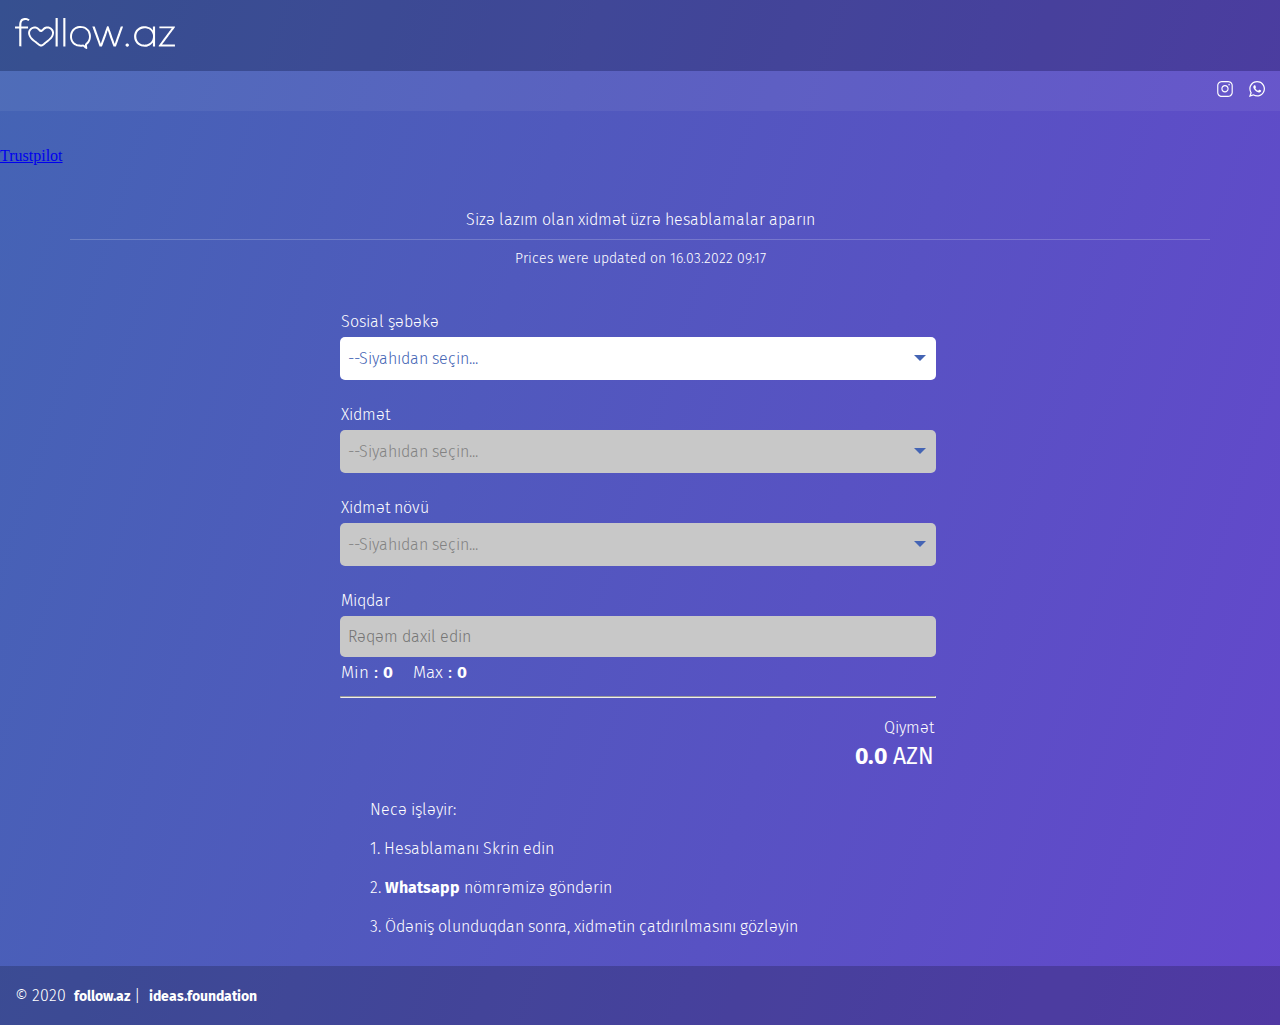
<file: index.html>
<!doctype html>
<html>
    <head>
        <title>Promote your social accounts | Panel services</title>
        <meta charset="utf-8">
        <meta name="viewport" content="width=device-width, initial-scale=1, shrink-to-fit=no">
        <link rel="canonical" href="https://follow.az">
        <link href="https://fonts.googleapis.com/css2?family=Fira+Sans:ital,wght@0,100;0,200;0,300;0,400;0,500;0,600;0,700;0,800;0,900;1,100;1,200;1,300;1,400;1,500;1,600;1,700;1,800;1,900&display=swap" rel="stylesheet">
        <link rel="stylesheet" type="text/css" href="css/app.css">
        <link rel="icon" href="/images/favicon.ico">
        <meta name="description" content="You can pay for 1k followers or 20k likes or 500k views. Just calculate the price of service you need, pay and wait." />
    	<meta name="keywords" content="followaz, follow, panel, instagram, facebook, services, youtube, telegram, pinterest, followers, increase, xidmetler, panelxidmeti, abone, izlenme, beyenme, yorum, comments, pay" />
        <meta property="og:title" content="Promote your social accounts | Panel services" />
        <meta name="twitter:card" content="summary_large_image" />
	<meta property="og:type" content="website" />
	<meta property="og:description" content="You can pay for 1k followers or 20k likes or 500k views. Just calculate the price of service you need, pay and wait." />
        <meta property="og:url" content="https://follow.az" />
        <meta itemprop="image" content="/images/followaz.jpg" />
        <meta property="og:image" content="/images/followaz.jpg" />
	
	<script src="//code.jivosite.com/widget/5KEJBolkWM" async></script>
	<!-- TrustBox script -->
	<script type="text/javascript" src="//widget.trustpilot.com/bootstrap/v5/tp.widget.bootstrap.min.js" async></script>
	<!-- End TrustBox script -->
	    
    </head>
    <body>
        <div class="header">
            <img src="images/logo.svg" class="logo-img" onclick="openMainPage()">
            <!-- <div class="lang-container">
                <div class="lang-content" onclick="showLangContent()" tabindex="0" onblur="hideLangContent()">
                    <img src="images/az.png" class="lang-az-img">
                    <div class="lang" id="lang">
                        <img src="images/en.png" class="lang-en-img" onclick="openEn()">
                        <hr class="lang-border">
                        <img src="images/ru.png" class="lang-ru-img" onclick="openRu()">
                    </div>
                </div>
            </div> -->
        </div>

        <div class="sub-header">
            <img src="images/instagram.svg" class="social-button-1" onclick="openInstagram()">
            <img src="images/whatsapp.svg" class="social-button-2" onclick="openWhatsApp()">
        </div>
			<br><br>
			<!-- TrustBox widget - Micro Review Count -->
			<div class="trustpilot-widget" data-locale="en-US" data-template-id="5419b6a8b0d04a076446a9ad" data-businessunit-id="6103e99eda9bf2001d61f63e" data-style-height="24px" data-style-width="100%" data-theme="dark">
			<a href="https://www.trustpilot.com/review/follow.az" target="_blank" rel="noopener">Trustpilot</a>
			</div>
			<!-- End TrustBox widget -->

        <div class="text-header">
            <p class="text-header-first">Sizə lazım olan xidmət üzrə hesablamalar aparın</p>
            <p class="text-header-second">Prices were updated on 16.03.2022 09:17</p>
        </div>

        <div class="input-container">
            <p class="inputs-header">Sosial şəbəkə</p>
            <div class="custom-select" id="custom-select-1" onclick="openSocialNetworkElement()" tabindex="0" onblur="hideDialog()">
                <p class="social-network-first-text" id="social-network-first-text">--Siyahıdan seçin...</p>
                <div class="social-network-list" id="social-network-list"></div>
            </div>

            <p class="inputs-header" id="service-input-header">Xidmət</p>
            <div class="custom-select custom-select-disabled" id="custom-select-2" onclick="openServiceElement()" tabindex="0" onblur="hideDialog()">
                <p class="service-first-text" id="service-first-text">--Siyahıdan seçin...</p>
                <div class="service-list" id="service-list"></div>
            </div>

            <p class="inputs-header">Xidmət növü</p>
            <div class="custom-select custom-select-disabled" id="custom-select-3" onclick="openServiceSubElement()" tabindex="0" onblur="hideDialog()">
                <p class="service-sub-first-text" id="service-sub-first-text">--Siyahıdan seçin...</p>
                <div class="service-sub-list" id="service-sub-list"></div>
            </div>

            <p class="inputs-header">Miqdar</p>
            <input type="tel" class="order order-input-disabled" disabled id="order" placeholder="Rəqəm daxil edin" onkeyup="calculatePriceFromImput()"/>
            <p class="min-max-text"><span style="font-weight:300">Min</span>&nbsp;:&nbsp;<span id="min-text">0</span>&nbsp;&nbsp;&nbsp;&nbsp;<span style="font-weight:300">Max</span>&nbsp;:&nbsp;<span id="max-text">0</span></p>
            
            <hr class="border"/>
            <p class="price-header">Qiymət</p>
            <p class="price-text"><span id="price-text">0.0</span>&nbsp;AZN</p>
        </div>

        <div class="sub-footer">
            <p class="sub-footer-text">Necə işləyir:</p>
            <p class="sub-footer-text">1. Hesablamanı Skrin edin</p>
            <p class="sub-footer-text">2. <a href="https://wa.me/994504600460" class="sub-footer-wp-link" target="_blank">Whatsapp</a> nömrəmizə göndərin </p>
            <p class="sub-footer-text">3. Ödəniş olunduqdan sonra, xidmətin çatdırılmasını gözləyin</p>
        </div>

        <div class="footer">
            <p class="footer-text">©&nbsp;2020&nbsp;
                <a href="https://follow.az" class="follow-link">follow.az</a>&nbsp;|&nbsp;
                <a href="https://ideas.foundation" class="ideas-link" target="_blank">ideas.foundation</a></p>
        </div>

    	<!-- Global site tag (gtag.js) - Google Analytics -->
	<script async src="https://www.googletagmanager.com/gtag/js?id=UA-173961475-1"></script>
	<script>
		window.dataLayer = window.dataLayer || [];
		function gtag(){dataLayer.push(arguments);}
 	 	gtag('js', new Date());
	 	gtag('config', 'UA-173961475-1');
	</script>
        <script type="text/javascript" src="js/jquery-3.4.1.min.js"></script>
        <script type="text/javascript" src="js/app.js"></script>
    </body>
</html>
</file>
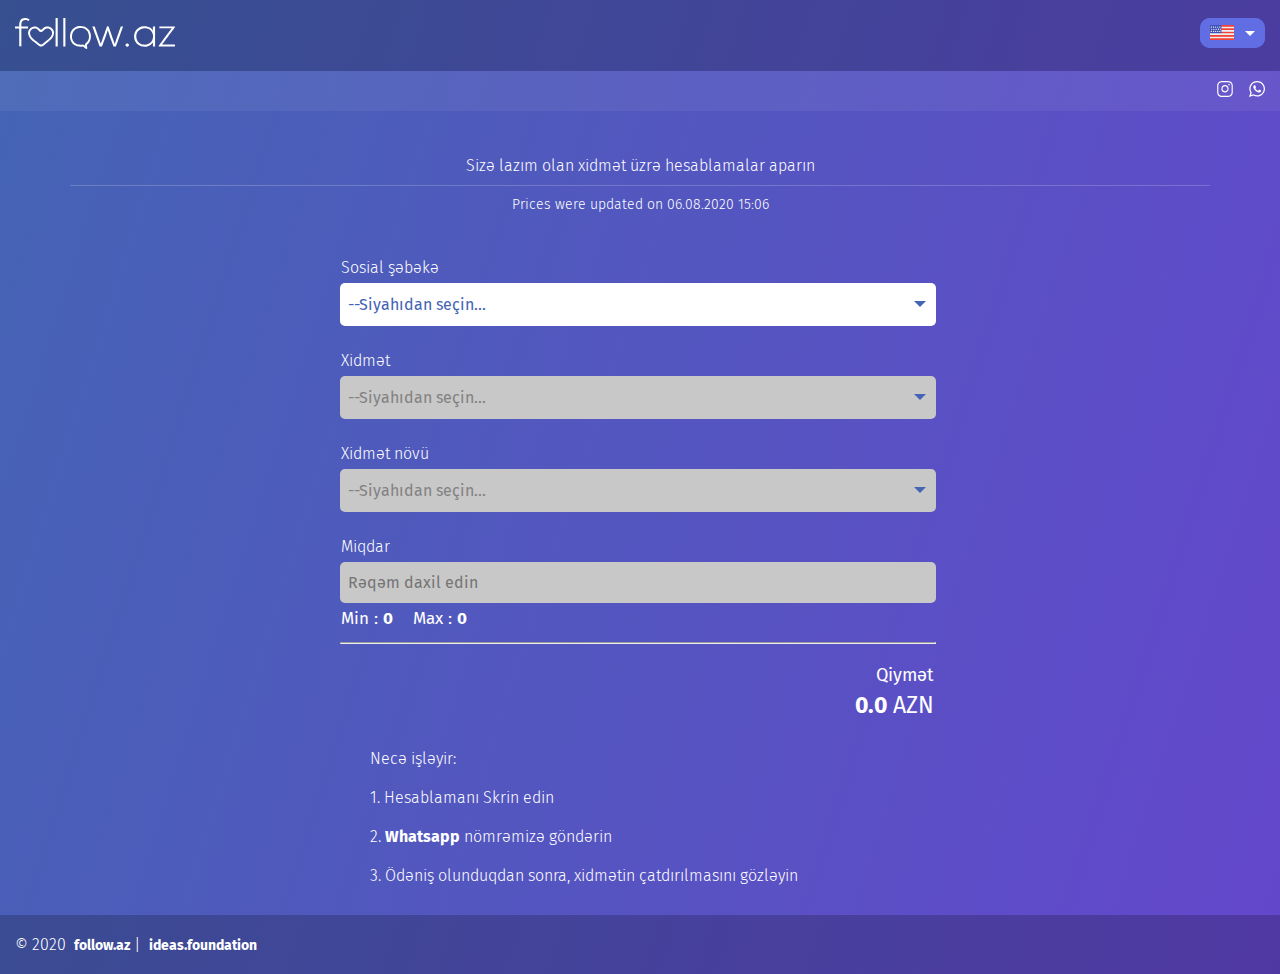
<file: en/index.html>
<!doctype html>
<html>
    <head>
        <title>Promote your social accounts | Panel services</title>
        <meta charset="utf-8">
        <meta name="viewport" content="width=device-width, initial-scale=1, shrink-to-fit=no">
        <link rel="canonical" href="https://follow.az/en">
        <link href="https://fonts.googleapis.com/css2?family=Fira+Sans:ital,wght@0,100;0,200;0,300;0,400;0,500;0,600;0,700;0,800;0,900;1,100;1,200;1,300;1,400;1,500;1,600;1,700;1,800;1,900&display=swap" rel="stylesheet">
        <link rel="stylesheet" type="text/css" href="css/app.css">
        <link rel="icon" href="/images/favicon.ico">
        <meta name="description" content="You can pay for 1k followers or 20k likes or 500k views. Just calculate the price of service you need, pay and wait." />
    	<meta name="keywords" content="followaz, follow, panel, instagram, facebook, services, youtube, telegram, pinterest, followers, increase, xidmetler, panelxidmeti, abone, izlenme, beyenme, yorum, comments, pay" />
        <meta property="og:title" content="Promote your social accounts | Panel services" />
        <meta name="twitter:card" content="summary_large_image" />
	    <meta property="og:type" content="website" />
	    <meta property="og:description" content="You can pay for 1k followers or 20k likes or 500k views. Just calculate the price of service you need, pay and wait." />
        <meta property="og:url" content="https://follow.az/en" />
        <meta itemprop="image" content="/images/followaz.jpg" />
        <meta property="og:image" content="/images/followaz.jpg" />
    </head>
    <body>
        <div class="header">
            <img src="images/logo.svg" class="logo-img" onclick="openMainPage()">
            <div class="lang-container">
                <div class="lang-content" onclick="showLangContent()" tabindex="0" onblur="hideLangContent()">
                    <img src="images/en.png" class="lang-en-img">
                    <div class="lang" id="lang">
                        <img src="images/az.png" class="lang-az-img" onclick="openAz()">
                        <hr class="lang-border">
                        <img src="images/ru.png" class="lang-ru-img" onclick="openRu()">
                    </div>
                </div>
            </div>
        </div>

        <div class="sub-header">
            <img src="images/instagram.svg" class="social-button-1" onclick="openInstagram()">
            <img src="images/whatsapp.svg" class="social-button-2" onclick="openWhatsApp()">
        </div>

        <div class="text-header">
            <p class="text-header-first">Sizə lazım olan xidmət üzrə hesablamalar aparın</p>
            <p class="text-header-second">Prices were updated on 06.08.2020 15:06</p>
        </div>

        <div class="input-container">
            <p class="inputs-header">Sosial şəbəkə</p>
            <div class="custom-select" id="custom-select-1" onclick="openSocialNetworkElement()" tabindex="0" onblur="hideDialog()">
                <p class="social-network-first-text" id="social-network-first-text">--Siyahıdan seçin...</p>
                <div class="social-network-list" id="social-network-list"></div>
            </div>

            <p class="inputs-header" id="service-input-header">Xidmət</p>
            <div class="custom-select custom-select-disabled" id="custom-select-2" onclick="openServiceElement()" tabindex="0" onblur="hideDialog()">
                <p class="service-first-text" id="service-first-text">--Siyahıdan seçin...</p>
                <div class="service-list" id="service-list"></div>
            </div>

            <p class="inputs-header">Xidmət növü</p>
            <div class="custom-select custom-select-disabled" id="custom-select-3" onclick="openServiceSubElement()" tabindex="0" onblur="hideDialog()">
                <p class="service-sub-first-text" id="service-sub-first-text">--Siyahıdan seçin...</p>
                <div class="service-sub-list" id="service-sub-list"></div>
            </div>

            <p class="inputs-header">Miqdar</p>
            <input type="tel" class="order order-input-disabled" disabled id="order" placeholder="Rəqəm daxil edin" onkeyup="calculatePriceFromImput()"/>
            <p class="min-max-text">Min&nbsp;:&nbsp;<span id="min-text">0</span>&nbsp;&nbsp;&nbsp;&nbsp;Max&nbsp;:&nbsp;<span id="max-text">0</span></p>
            
            <hr class="border"/>
            <p class="price-header">Qiymət</p>
            <p class="price-text"><span id="price-text">0.0</span>&nbsp;AZN</p>
        </div>

        <div class="sub-footer">
            <p class="sub-footer-text">Necə işləyir:</p>
            <p class="sub-footer-text">1. Hesablamanı Skrin edin</p>
            <p class="sub-footer-text">2. <a href="https://wa.me/13024992023" class="sub-footer-wp-link" target="_blank">Whatsapp</a> nömrəmizə göndərin </p>
            <p class="sub-footer-text">3. Ödəniş olunduqdan sonra, xidmətin çatdırılmasını gözləyin</p>
        </div>

        <div class="footer">
            <p class="footer-text">©&nbsp;2020&nbsp;
                <a href="https://follow.az" class="follow-link">follow.az</a>&nbsp;|&nbsp;
                <a href="https://ideas.foundation" class="ideas-link" target="_blank">ideas.foundation</a></p>
        </div>

	<!-- Global site tag (gtag.js) - Google Analytics -->
	<script async src="https://www.googletagmanager.com/gtag/js?id=UA-173961475-1"></script>
	<script>
		window.dataLayer = window.dataLayer || [];
		function gtag(){dataLayer.push(arguments);}
 	 	gtag('js', new Date());
	 	gtag('config', 'UA-173961475-1');
	</script>
        <script type="text/javascript" src="js/jquery-3.4.1.min.js"></script>
        <script type="text/javascript" src="js/app.js"></script>
    </body>
</html>
</file>
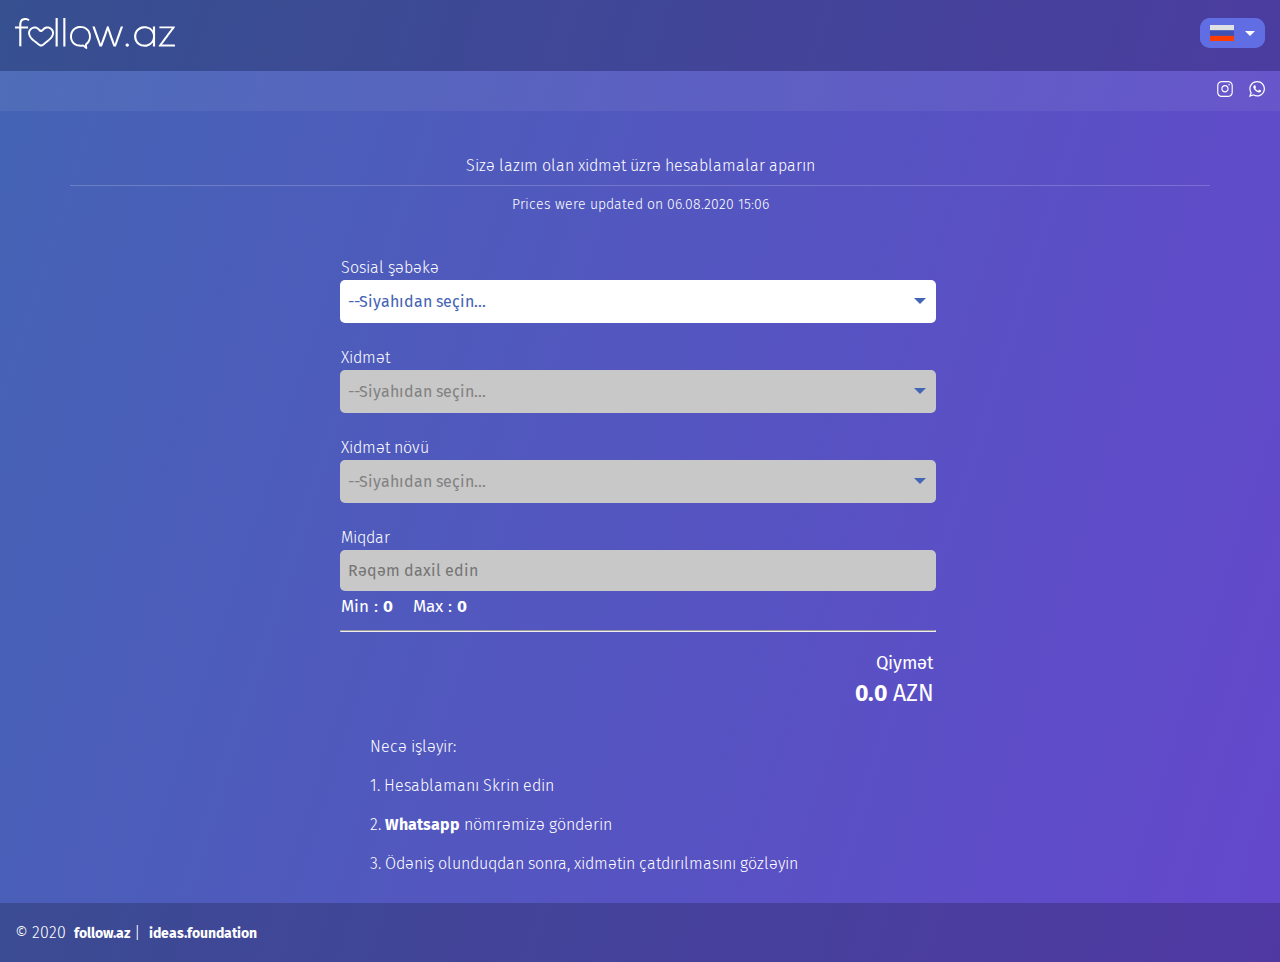
<file: ru/index.html>
<!doctype html>
<html>
    <head>
        <title>Promote your social accounts | Panel services</title>
        <meta charset="utf-8">
        <meta name="viewport" content="width=device-width, initial-scale=1, shrink-to-fit=no">
        <link rel="canonical" href="https://follow.az/ru">
        <link href="https://fonts.googleapis.com/css2?family=Fira+Sans:ital,wght@0,100;0,200;0,300;0,400;0,500;0,600;0,700;0,800;0,900;1,100;1,200;1,300;1,400;1,500;1,600;1,700;1,800;1,900&display=swap" rel="stylesheet">
        <link rel="stylesheet" type="text/css" href="css/app.css">
        <link rel="icon" href="/images/favicon.ico">
        <meta name="description" content="You can pay for 1k followers or 20k likes or 500k views. Just calculate the price of service you need, pay and wait." />
    	<meta name="keywords" content="followaz, follow, panel, instagram, facebook, services, youtube, telegram, pinterest, followers, increase, xidmetler, panelxidmeti, abone, izlenme, beyenme, yorum, comments, pay" />
        <meta property="og:title" content="Promote your social accounts | Panel services" />
        <meta name="twitter:card" content="summary_large_image" />
	    <meta property="og:type" content="website" />
	    <meta property="og:description" content="You can pay for 1k followers or 20k likes or 500k views. Just calculate the price of service you need, pay and wait." />
        <meta property="og:url" content="https://follow.az/ru" />
        <meta itemprop="image" content="/images/followaz.jpg" />
        <meta property="og:image" content="/images/followaz.jpg" />
    </head>
    <body>
        <div class="header">
            <img src="images/logo.svg" class="logo-img" onclick="openMainPage()">
            <div class="lang-container">
                <div class="lang-content" onclick="showLangContent()" tabindex="0" onblur="hideLangContent()">
                    <img src="images/ru.png" class="lang-ru-img">
                    <div class="lang" id="lang">
                        <img src="images/az.png" class="lang-az-img" onclick="openAz()">
                        <hr class="lang-border">
                        <img src="images/en.png" class="lang-en-img" onclick="openEn()">
                    </div>
                </div>
            </div>
        </div>

        <div class="sub-header">
            <img src="images/instagram.svg" class="social-button-1" onclick="openInstagram()">
            <img src="images/whatsapp.svg" class="social-button-2" onclick="openWhatsApp()">
        </div>

        <div class="text-header">
            <p class="text-header-first">Sizə lazım olan xidmət üzrə hesablamalar aparın</p>
            <p class="text-header-second">Prices were updated on 06.08.2020 15:06</p>
        </div>

        <div class="input-container">
            <p class="inputs-header">Sosial şəbəkə</p>
            <div class="custom-select" id="custom-select-1" onclick="openSocialNetworkElement()" tabindex="0" onblur="hideDialog()">
                <p class="social-network-first-text" id="social-network-first-text">--Siyahıdan seçin...</p>
                <div class="social-network-list" id="social-network-list"></div>
            </div>

            <p class="inputs-header" id="service-input-header">Xidmət</p>
            <div class="custom-select custom-select-disabled" id="custom-select-2" onclick="openServiceElement()" tabindex="0" onblur="hideDialog()">
                <p class="service-first-text" id="service-first-text">--Siyahıdan seçin...</p>
                <div class="service-list" id="service-list"></div>
            </div>

            <p class="inputs-header">Xidmət növü</p>
            <div class="custom-select custom-select-disabled" id="custom-select-3" onclick="openServiceSubElement()" tabindex="0" onblur="hideDialog()">
                <p class="service-sub-first-text" id="service-sub-first-text">--Siyahıdan seçin...</p>
                <div class="service-sub-list" id="service-sub-list"></div>
            </div>

            <p class="inputs-header">Miqdar</p>
            <input type="tel" class="order order-input-disabled" disabled id="order" placeholder="Rəqəm daxil edin" onkeyup="calculatePriceFromImput()"/>
            <p class="min-max-text">Min&nbsp;:&nbsp;<span id="min-text">0</span>&nbsp;&nbsp;&nbsp;&nbsp;Max&nbsp;:&nbsp;<span id="max-text">0</span></p>
            
            <hr class="border"/>
            <p class="price-header">Qiymət</p>
            <p class="price-text"><span id="price-text">0.0</span>&nbsp;AZN</p>
        </div>

        <div class="sub-footer">
            <p class="sub-footer-text">Necə işləyir:</p>
            <p class="sub-footer-text">1. Hesablamanı Skrin edin</p>
            <p class="sub-footer-text">2. <a href="https://wa.me/13024992023" class="sub-footer-wp-link" target="_blank">Whatsapp</a> nömrəmizə göndərin </p>
            <p class="sub-footer-text">3. Ödəniş olunduqdan sonra, xidmətin çatdırılmasını gözləyin</p>
        </div>

        <div class="footer">
            <p class="footer-text">©&nbsp;2020&nbsp;
                <a href="https://follow.az" class="follow-link">follow.az</a>&nbsp;|&nbsp;
                <a href="https://ideas.foundation" class="ideas-link" target="_blank">ideas.foundation</a></p>
        </div>

        <script type="text/javascript" src="js/jquery-3.4.1.min.js"></script>
        <script type="text/javascript" src="js/app.js"></script>
    </body>
</html>
</file>
<file: css/app.css>
html body{
    margin: 0;
    padding: 0;
    background: linear-gradient(107.56deg, #4464B4 0%, #6447CC 100%);
}

.input-container{
    width: 600px;
    height: auto;
    margin: 0 auto;
}

.inputs-header{
    font-family: 'Fira Sans', sans-serif;
    font-weight: 300;
    font-size: 16px;
    padding: 0 0 3px 1px;
    margin: 0 0 3px 0;
    color: #fff;
    width: 99%;
}

.min-max-text{
    font-family: 'Fira Sans', sans-serif;
    font-weight: normal;
    font-size: 17px;
    padding: 5px 0 3px 1px;
    margin: 0;
    color: #fff;
    width: 99%;
}

.border{
    width: 99%;
    margin: 10px 0 0 0; 
}

.price-header{
    font-family: 'Fira Sans', sans-serif;
    font-weight: normal;
    font-size: 16px;
    font-weight:300;
    padding: 0;
    margin: 20px 0 0 0;
    color: #fff;
    width: 99%;
    text-align: right;
}

.price-text{
    font-family: 'Fira Sans', sans-serif;
    font-weight: normal;
    font-size: 23px;
    padding: 0;
    margin: 5px 0 0 0;
    color: #fff;
    width: 99%;
    text-align: right;
}

#price-text{
    font-size: 23px;
    font-weight: bold;
}

#min-text, #max-text{
    font-weight: bold;
}

.custom-select{
    width: 98%;
    background-color: white;
    padding: 12px 0 12px 8px;
    font-style: normal;
    font-weight: 300;
    font-size: 16px;
    color: #4464B4;
    border-radius: 5px;
    cursor: pointer;
    font-family: 'Fira Sans', sans-serif;
    position: relative;
    margin-bottom: 25px;
    outline: none;
}

.custom-select-disabled{
    color: #828282;
    cursor: default;
    background-color: #C8C8C8;
}

.custom-select-hide{
    display: none;
}

.custom-select:after {
    position: absolute;
    content: "";
    top: 18px;
    right: 10px;
    width: 0;
    height: 0;
    border: 6px solid transparent;
    border-color: #4464B4 transparent transparent transparent;
}

.social-network-first-text{
    width: 96%;
    padding: 0;
    margin: 0;
}

.social-network-list{
    position: absolute;
    background-color: #fff;
    height: auto;
    display: none;
    z-index: 1000;
    width: 100%;
    left: 0;
    top: 44px;
    border-radius: 5px;
    -webkit-box-shadow: 0px 3px 3px 0px rgba(0,0,0,0.3);
    -moz-box-shadow: 0px 3px 3px 0px rgba(0,0,0,0.3);
    box-shadow: 0px 3px 3px 0px rgba(0,0,0,0.3);
}

.social-network-other-text{
    font-style: normal;
    padding: 10px;
    margin: 0;
    border-bottom: 1px solid #DBE3EF;
    transition-duration: 0.2s;
}

.social-network-other-text:hover{
    background-color: #DBE3EF;
}

.service-first-text{
    width: 96%;
    padding: 0;
    margin: 0;
}

.service-list{
    position: absolute;
    background-color: #fff;
    height: auto;
    display: none;
    z-index: 999;
    width: 100%;
    left: 0;
    top: 44px;
    border-radius: 5px;
    -webkit-box-shadow: 0px 3px 3px 0px rgba(0,0,0,0.3);
    -moz-box-shadow: 0px 3px 3px 0px rgba(0,0,0,0.3);
    box-shadow: 0px 3px 3px 0px rgba(0,0,0,0.3);
}

.service-other-text{
    font-style: normal;
    padding: 10px;
    margin: 0;
    border-bottom: 1px solid #DBE3EF;
    transition-duration: 0.2s;
}

.service-other-text:hover{
    background-color: #DBE3EF;
}

.service-sub-first-text{
    width: 96%;
    padding: 0;
    margin: 0;
    white-space: nowrap; 
    overflow: hidden;
}

.service-sub-list{
    position: absolute;
    background-color: #fff;
    height: auto;
    display: none;
    z-index: 998;
    width: 100%;
    left: 0;
    top: 44px;
    border-radius: 5px;
    -webkit-box-shadow: 0px 3px 3px 0px rgba(0,0,0,0.3);
    -moz-box-shadow: 0px 3px 3px 0px rgba(0,0,0,0.3);
    box-shadow: 0px 3px 3px 0px rgba(0,0,0,0.3);
}

.service-sub-other-text{
    font-style: normal;
    padding: 10px;
    margin: 0;
    border-bottom: 1px solid #DBE3EF;
    transition-duration: 0.2s;
}

.service-sub-other-text:hover{
    background-color: #DBE3EF;
}

.order{
    width: 96.7%;
    padding: 11px 8px;
    outline: none;
    border: none;
    font-style: normal;
    font-weight: 300;
    font-size: 16px;
    border-radius: 5px;
    font-family: 'Fira Sans', sans-serif;
}

.order-input-disabled{
    color: #828282;
    background-color: #C8C8C8;
}

@media (max-width: 600px) {
    .input-container{
        width: 90%;
    }

    .sub-footer{
        width: 90%;
    }

    .sub-header{
        text-align: left!important;
    }
}

.header{
    width: 100%;
    background-color: rgba(0,0,0,.2);
    position: relative;
}

.sub-header{
    width: 100%;
    background-color: rgba(255,255,255,.06);
    height: auto;
    text-align: right;
}

.text-header{
    max-width: 1140px;
    height: auto;
    margin: 35px auto;
    text-align: center;
}

.text-header-first{
    padding: 10px 15px;
    margin: 0;
    font-family: 'Fira Sans', sans-serif;
    font-weight: 300;
    font-size: 16px;
    color: #fff;
    border-bottom: 1px solid rgba(255,255,255,.2);
}

.text-header-second{
    padding: 10px 15px;
    margin: 0;
    font-family: 'Fira Sans', sans-serif;
    font-weight: 300;
    font-size: 14px;
    color: #fff;
}

.logo-img{
    width: 160px;
    margin: 18px 15px;
    cursor: pointer;
}

.social-button-1{
    width: 16px;
    margin: 10px 7px 10px 15px;
    cursor: pointer;
}

.social-button-2{
    width: 16px;
    margin: 10px 15px 10px 5px;
    cursor: pointer;
}

.sub-footer{
    max-width: 550px;
    height: auto;
    margin: 20px auto;
}

.sub-footer-text{
    padding: 10px 5px;
    margin: 0;
    font-family: 'Fira Sans', sans-serif;
    font-weight: 300;
    font-size: 16px;
    color: #fff;
}

.sub-footer-wp-link{
    font-weight: bold;
    text-decoration: none;
    color: #fff;
}

.sub-footer-wp-link:hover{
    text-decoration: underline;
}

.footer{
    background-color: rgba(0,0,0,.2);
    width: 100%;
    padding: 20px 0;
}

.footer-text{
    padding: 0;
    margin: 0;
    font-family: 'Fira Sans', sans-serif;
    font-weight: 300;
    font-size: 16px;
    color: #fff;
    margin: 0 15px;
}

.follow-link{
    font-size: 14px;
    font-weight: bold;
    text-decoration: none;
    color: #fff;
}

.ideas-link{
    font-size: 14px;
    font-weight: bold;
    text-decoration: none;
    color: #fff;
}

.follow-link:hover{
    text-decoration: underline;
}

.ideas-link:hover{
    text-decoration: underline;
}

.lang-container{
    width: 65px;
    height: 30px;
    background: #616EE3;
    border-radius: 10px;
    position: absolute;
    top: 18px;
    right: 15px;
    cursor: pointer;
}

.lang-content{
    background: #616EE3;
    border-radius: 10px;
    height: 30px;
    position: relative;
    outline: none;
}

.lang{
    width: 65px;
    height: auto;
    padding: 5px 0;
    position: absolute;
    top: 31px;
    display: none;
    background: #616EE3;
    border-radius: 10px;
    cursor: default;
}

.lang-content:after {
    position: absolute;
    content: "";
    top: 13px;
    right: 10px;
    width: 0;
    height: 0;
    border: 5px solid transparent;
    border-color: #fff transparent transparent transparent;
}

.lang-az-img{
    width: 24px;
    margin-left: 10px;
    margin-top: 7px;
    cursor: pointer;
}

.lang-en-img{
    width: 24px;
    margin-left: 10px;
    cursor: pointer;
}

.lang-ru-img{
    width: 24px;
    margin-left: 10px;
    cursor: pointer;
    margin-top: 5px;
}

.lang-border{
    padding: 0;
    margin: 0;
    border-color: rgba(255,255,255,.1)
}
</file>
<file: en/css/app.css>
html body{
    margin: 0;
    padding: 0;
    background: linear-gradient(107.56deg, #4464B4 0%, #6447CC 100%);
}

.input-container{
    width: 600px;
    height: auto;
    margin: 0 auto;
}

.inputs-header{
    font-family: 'Fira Sans', sans-serif;
    font-weight: 300;
    font-size: 16px;
    padding: 0 0 3px 1px;
    margin: 0 0 3px 0;
    color: #fff;
    width: 99%;
}

.min-max-text{
    font-family: 'Fira Sans', sans-serif;
    font-weight: normal;
    font-size: 17px;
    padding: 5px 0 3px 1px;
    margin: 0;
    color: #fff;
    width: 99%;
}

.border{
    width: 99%;
    margin: 10px 0 0 0; 
}

.price-header{
    font-family: 'Fira Sans', sans-serif;
    font-weight: normal;
    font-size: 18px;
    padding: 0;
    margin: 20px 0 0 0;
    color: #fff;
    width: 99%;
    text-align: right;
}

.price-text{
    font-family: 'Fira Sans', sans-serif;
    font-weight: normal;
    font-size: 23px;
    padding: 0;
    margin: 5px 0 0 0;
    color: #fff;
    width: 99%;
    text-align: right;
}

#price-text{
    font-size: 23px;
    font-weight: bold;
}

#min-text, #max-text{
    font-weight: bold;
}

.custom-select{
    width: 98%;
    background-color: white;
    padding: 12px 0 12px 8px;
    font-style: normal;
    font-weight: normal;
    font-size: 16px;
    color: #4464B4;
    border-radius: 5px;
    cursor: pointer;
    font-family: 'Fira Sans', sans-serif;
    position: relative;
    margin-bottom: 25px;
    outline: none;
}

.custom-select-disabled{
    color: #828282;
    cursor: default;
    background-color: #C8C8C8;
}

.custom-select-hide{
    display: none;
}

.custom-select:after {
    position: absolute;
    content: "";
    top: 18px;
    right: 10px;
    width: 0;
    height: 0;
    border: 6px solid transparent;
    border-color: #4464B4 transparent transparent transparent;
}

.social-network-first-text{
    width: 96%;
    padding: 0;
    margin: 0;
}

.social-network-list{
    position: absolute;
    background-color: #fff;
    height: auto;
    display: none;
    z-index: 1000;
    width: 100%;
    left: 0;
    top: 44px;
    border-radius: 5px;
    -webkit-box-shadow: 0px 3px 3px 0px rgba(0,0,0,0.3);
    -moz-box-shadow: 0px 3px 3px 0px rgba(0,0,0,0.3);
    box-shadow: 0px 3px 3px 0px rgba(0,0,0,0.3);
}

.social-network-other-text{
    font-style: normal;
    padding: 10px;
    margin: 0;
    border-bottom: 1px solid #DBE3EF;
    transition-duration: 0.2s;
}

.social-network-other-text:hover{
    background-color: #DBE3EF;
}

.service-first-text{
    width: 96%;
    padding: 0;
    margin: 0;
}

.service-list{
    position: absolute;
    background-color: #fff;
    height: auto;
    display: none;
    z-index: 999;
    width: 100%;
    left: 0;
    top: 44px;
    border-radius: 5px;
    -webkit-box-shadow: 0px 3px 3px 0px rgba(0,0,0,0.3);
    -moz-box-shadow: 0px 3px 3px 0px rgba(0,0,0,0.3);
    box-shadow: 0px 3px 3px 0px rgba(0,0,0,0.3);
}

.service-other-text{
    font-style: normal;
    padding: 10px;
    margin: 0;
    border-bottom: 1px solid #DBE3EF;
    transition-duration: 0.2s;
}

.service-other-text:hover{
    background-color: #DBE3EF;
}

.service-sub-first-text{
    width: 96%;
    padding: 0;
    margin: 0;
    white-space: nowrap; 
    overflow: hidden;
}

.service-sub-list{
    position: absolute;
    background-color: #fff;
    height: auto;
    display: none;
    z-index: 998;
    width: 100%;
    left: 0;
    top: 44px;
    border-radius: 5px;
    -webkit-box-shadow: 0px 3px 3px 0px rgba(0,0,0,0.3);
    -moz-box-shadow: 0px 3px 3px 0px rgba(0,0,0,0.3);
    box-shadow: 0px 3px 3px 0px rgba(0,0,0,0.3);
}

.service-sub-other-text{
    font-style: normal;
    padding: 10px;
    margin: 0;
    border-bottom: 1px solid #DBE3EF;
    transition-duration: 0.2s;
}

.service-sub-other-text:hover{
    background-color: #DBE3EF;
}

.order{
    width: 96.7%;
    padding: 11px 8px;
    outline: none;
    border: none;
    font-style: normal;
    font-weight: normal;
    font-size: 16px;
    color: #4464B4;
    border-radius: 5px;
    font-family: 'Fira Sans', sans-serif;
}

.order-input-disabled{
    color: #828282;
    background-color: #C8C8C8;
}

@media (max-width: 600px) {
    .input-container{
        width: 90%;
    }

    .sub-footer{
        width: 90%;
    }

    .sub-header{
        text-align: left!important;
    }
}

.header{
    width: 100%;
    background-color: rgba(0,0,0,.2);
    position: relative;
}

.sub-header{
    width: 100%;
    background-color: rgba(255,255,255,.06);
    height: auto;
    text-align: right;
}

.text-header{
    max-width: 1140px;
    height: auto;
    margin: 35px auto;
    text-align: center;
}

.text-header-first{
    padding: 10px 15px;
    margin: 0;
    font-family: 'Fira Sans', sans-serif;
    font-weight: 300;
    font-size: 16px;
    color: #fff;
    border-bottom: 1px solid rgba(255,255,255,.2);
}

.text-header-second{
    padding: 10px 15px;
    margin: 0;
    font-family: 'Fira Sans', sans-serif;
    font-weight: 300;
    font-size: 14px;
    color: #fff;
}

.logo-img{
    width: 160px;
    margin: 18px 15px;
    cursor: pointer;
}

.social-button-1{
    width: 16px;
    margin: 10px 7px 10px 15px;
    cursor: pointer;
}

.social-button-2{
    width: 16px;
    margin: 10px 15px 10px 5px;
    cursor: pointer;
}

.sub-footer{
    max-width: 550px;
    height: auto;
    margin: 20px auto;
}

.sub-footer-text{
    padding: 10px 5px;
    margin: 0;
    font-family: 'Fira Sans', sans-serif;
    font-weight: 300;
    font-size: 16px;
    color: #fff;
}

.sub-footer-wp-link{
    font-weight: bold;
    text-decoration: none;
    color: #fff;
}

.sub-footer-wp-link:hover{
    text-decoration: underline;
}

.footer{
    background-color: rgba(0,0,0,.2);
    width: 100%;
    padding: 20px 0;
}

.footer-text{
    padding: 0;
    margin: 0;
    font-family: 'Fira Sans', sans-serif;
    font-weight: 300;
    font-size: 16px;
    color: #fff;
    margin: 0 15px;
}

.follow-link{
    font-size: 14px;
    font-weight: bold;
    text-decoration: none;
    color: #fff;
}

.ideas-link{
    font-size: 14px;
    font-weight: bold;
    text-decoration: none;
    color: #fff;
}

.follow-link:hover{
    text-decoration: underline;
}

.ideas-link:hover{
    text-decoration: underline;
}

.lang-container{
    width: 65px;
    height: 30px;
    background: #616EE3;
    border-radius: 10px;
    position: absolute;
    top: 18px;
    right: 15px;
    cursor: pointer;
}

.lang-content{
    background: #616EE3;
    border-radius: 10px;
    height: 30px;
    position: relative;
    outline: none;
}

.lang{
    width: 65px;
    height: auto;
    padding: 5px 0;
    position: absolute;
    top: 31px;
    display: none;
    background: #616EE3;
    border-radius: 10px;
    cursor: default;
}

.lang-content:after {
    position: absolute;
    content: "";
    top: 13px;
    right: 10px;
    width: 0;
    height: 0;
    border: 5px solid transparent;
    border-color: #fff transparent transparent transparent;
}

.lang-az-img{
    width: 24px;
    margin-left: 10px;
    cursor: pointer;
}

.lang-en-img{
    width: 24px;
    margin-left: 10px;
    margin-top: 7px;
    cursor: pointer;
}

.lang-ru-img{
    width: 24px;
    cursor: pointer;
    margin-top: 5px;
    margin-left: 10px;
}

.lang-border{
    padding: 0;
    margin: 0;
    border-color: rgba(255,255,255,.1)
}
</file>
<file: ru/css/app.css>
html body{
    margin: 0;
    padding: 0;
    background: linear-gradient(107.56deg, #4464B4 0%, #6447CC 100%);
}

.input-container{
    width: 600px;
    height: auto;
    margin: 0 auto;
}

.inputs-header{
    font-family: 'Fira Sans', sans-serif;
    font-weight: 300;
    font-size: 16px;
    padding: 0 0 3px 1px;
    margin: 0;
    color: #fff;
    width: 99%;
}

.min-max-text{
    font-family: 'Fira Sans', sans-serif;
    font-weight: normal;
    font-size: 17px;
    padding: 5px 0 3px 1px;
    margin: 0;
    color: #fff;
    width: 99%;
}

.border{
    width: 99%;
    margin: 10px 0 0 0; 
}

.price-header{
    font-family: 'Fira Sans', sans-serif;
    font-weight: normal;
    font-size: 18px;
    padding: 0;
    margin: 20px 0 0 0;
    color: #fff;
    width: 99%;
    text-align: right;
}

.price-text{
    font-family: 'Fira Sans', sans-serif;
    font-weight: normal;
    font-size: 23px;
    padding: 0;
    margin: 5px 0 0 0;
    color: #fff;
    width: 99%;
    text-align: right;
}

#price-text{
    font-size: 23px;
    font-weight: bold;
}

#min-text, #max-text{
    font-weight: bold;
}

.custom-select{
    width: 98%;
    background-color: white;
    padding: 12px 0 12px 8px;
    font-style: normal;
    font-weight: normal;
    font-size: 16px;
    color: #4464B4;
    border-radius: 5px;
    cursor: pointer;
    font-family: 'Fira Sans', sans-serif;
    position: relative;
    margin-bottom: 25px;
    outline: none;
}

.custom-select-disabled{
    color: #828282;
    cursor: default;
    background-color: #C8C8C8;
}

.custom-select-hide{
    display: none;
}

.custom-select:after {
    position: absolute;
    content: "";
    top: 18px;
    right: 10px;
    width: 0;
    height: 0;
    border: 6px solid transparent;
    border-color: #4464B4 transparent transparent transparent;
}

.social-network-first-text{
    width: 96%;
    padding: 0;
    margin: 0;
}

.social-network-list{
    position: absolute;
    background-color: #fff;
    height: auto;
    display: none;
    z-index: 1000;
    width: 100%;
    left: 0;
    top: 44px;
    border-radius: 5px;
    -webkit-box-shadow: 0px 3px 3px 0px rgba(0,0,0,0.3);
    -moz-box-shadow: 0px 3px 3px 0px rgba(0,0,0,0.3);
    box-shadow: 0px 3px 3px 0px rgba(0,0,0,0.3);
}

.social-network-other-text{
    font-style: normal;
    padding: 10px;
    margin: 0;
    border-bottom: 1px solid #DBE3EF;
    transition-duration: 0.2s;
}

.social-network-other-text:hover{
    background-color: #DBE3EF;
}

.service-first-text{
    width: 96%;
    padding: 0;
    margin: 0;
}

.service-list{
    position: absolute;
    background-color: #fff;
    height: auto;
    display: none;
    z-index: 999;
    width: 100%;
    left: 0;
    top: 44px;
    border-radius: 5px;
    -webkit-box-shadow: 0px 3px 3px 0px rgba(0,0,0,0.3);
    -moz-box-shadow: 0px 3px 3px 0px rgba(0,0,0,0.3);
    box-shadow: 0px 3px 3px 0px rgba(0,0,0,0.3);
}

.service-other-text{
    font-style: normal;
    padding: 10px;
    margin: 0;
    border-bottom: 1px solid #DBE3EF;
    transition-duration: 0.2s;
}

.service-other-text:hover{
    background-color: #DBE3EF;
}

.service-sub-first-text{
    width: 96%;
    padding: 0;
    margin: 0;
    white-space: nowrap; 
    overflow: hidden;
}

.service-sub-list{
    position: absolute;
    background-color: #fff;
    height: auto;
    display: none;
    z-index: 998;
    width: 100%;
    left: 0;
    top: 44px;
    border-radius: 5px;
    -webkit-box-shadow: 0px 3px 3px 0px rgba(0,0,0,0.3);
    -moz-box-shadow: 0px 3px 3px 0px rgba(0,0,0,0.3);
    box-shadow: 0px 3px 3px 0px rgba(0,0,0,0.3);
}

.service-sub-other-text{
    font-style: normal;
    padding: 10px;
    margin: 0;
    border-bottom: 1px solid #DBE3EF;
    transition-duration: 0.2s;
}

.service-sub-other-text:hover{
    background-color: #DBE3EF;
}

.order{
    width: 96.7%;
    padding: 11px 8px;
    outline: none;
    border: none;
    font-style: normal;
    font-weight: normal;
    font-size: 16px;
    color: #4464B4;
    border-radius: 5px;
    font-family: 'Fira Sans', sans-serif;
}

.order-input-disabled{
    color: #828282;
    background-color: #C8C8C8;
}

@media (max-width: 600px) {
    .input-container{
        width: 90%;
    }

    .sub-footer{
        width: 90%;
    }

    .sub-header{
        text-align: left!important;
    }
}

.header{
    width: 100%;
    background-color: rgba(0,0,0,.2);
    position: relative;
}

.sub-header{
    width: 100%;
    background-color: rgba(255,255,255,.06);
    height: auto;
    text-align: right;
}

.text-header{
    max-width: 1140px;
    height: auto;
    margin: 35px auto;
    text-align: center;
}

.text-header-first{
    padding: 10px 15px;
    margin: 0;
    font-family: 'Fira Sans', sans-serif;
    font-weight: 300;
    font-size: 16px;
    color: #fff;
    border-bottom: 1px solid rgba(255,255,255,.2);
}

.text-header-second{
    padding: 10px 15px;
    margin: 0;
    font-family: 'Fira Sans', sans-serif;
    font-weight: 300;
    font-size: 14px;
    color: #fff;
}

.logo-img{
    width: 160px;
    margin: 18px 15px;
    cursor: pointer;
}

.social-button-1{
    width: 16px;
    margin: 10px 7px 10px 15px;
    cursor: pointer;
}

.social-button-2{
    width: 16px;
    margin: 10px 15px 10px 5px;
    cursor: pointer;
}

.sub-footer{
    max-width: 550px;
    height: auto;
    margin: 20px auto;
}

.sub-footer-text{
    padding: 10px 5px;
    margin: 0;
    font-family: 'Fira Sans', sans-serif;
    font-weight: 300;
    font-size: 16px;
    color: #fff;
}

.sub-footer-wp-link{
    font-weight: bold;
    text-decoration: none;
    color: #fff;
}

.sub-footer-wp-link:hover{
    text-decoration: underline;
}

.footer{
    background-color: rgba(0,0,0,.2);
    width: 100%;
    padding: 20px 0;
}

.footer-text{
    padding: 0;
    margin: 0;
    font-family: 'Fira Sans', sans-serif;
    font-weight: 300;
    font-size: 16px;
    color: #fff;
    margin: 0 15px;
}

.follow-link{
    font-size: 14px;
    font-weight: bold;
    text-decoration: none;
    color: #fff;
}

.ideas-link{
    font-size: 14px;
    font-weight: bold;
    text-decoration: none;
    color: #fff;
}

.follow-link:hover{
    text-decoration: underline;
}

.ideas-link:hover{
    text-decoration: underline;
}

.lang-container{
    width: 65px;
    height: 30px;
    background: #616EE3;
    border-radius: 10px;
    position: absolute;
    top: 18px;
    right: 15px;
    cursor: pointer;
}

.lang-content{
    background: #616EE3;
    border-radius: 10px;
    height: 30px;
    position: relative;
    outline: none;
}

.lang{
    width: 65px;
    height: auto;
    padding: 5px 0;
    position: absolute;
    top: 31px;
    display: none;
    background: #616EE3;
    border-radius: 10px;
    cursor: default;
}

.lang-content:after {
    position: absolute;
    content: "";
    top: 13px;
    right: 10px;
    width: 0;
    height: 0;
    border: 5px solid transparent;
    border-color: #fff transparent transparent transparent;
}

.lang-az-img{
    width: 24px;
    margin-left: 10px;
    cursor: pointer;
}

.lang-en-img{
    width: 24px;
    cursor: pointer;
    margin-left: 10px;
    margin-top: 5px;
}

.lang-ru-img{
    width: 24px;
    margin-left: 10px;
    margin-top: 7px;
    cursor: pointer;
}

.lang-border{
    padding: 0;
    margin: 0;
    border-color: rgba(255,255,255,.1)
}
</file>
